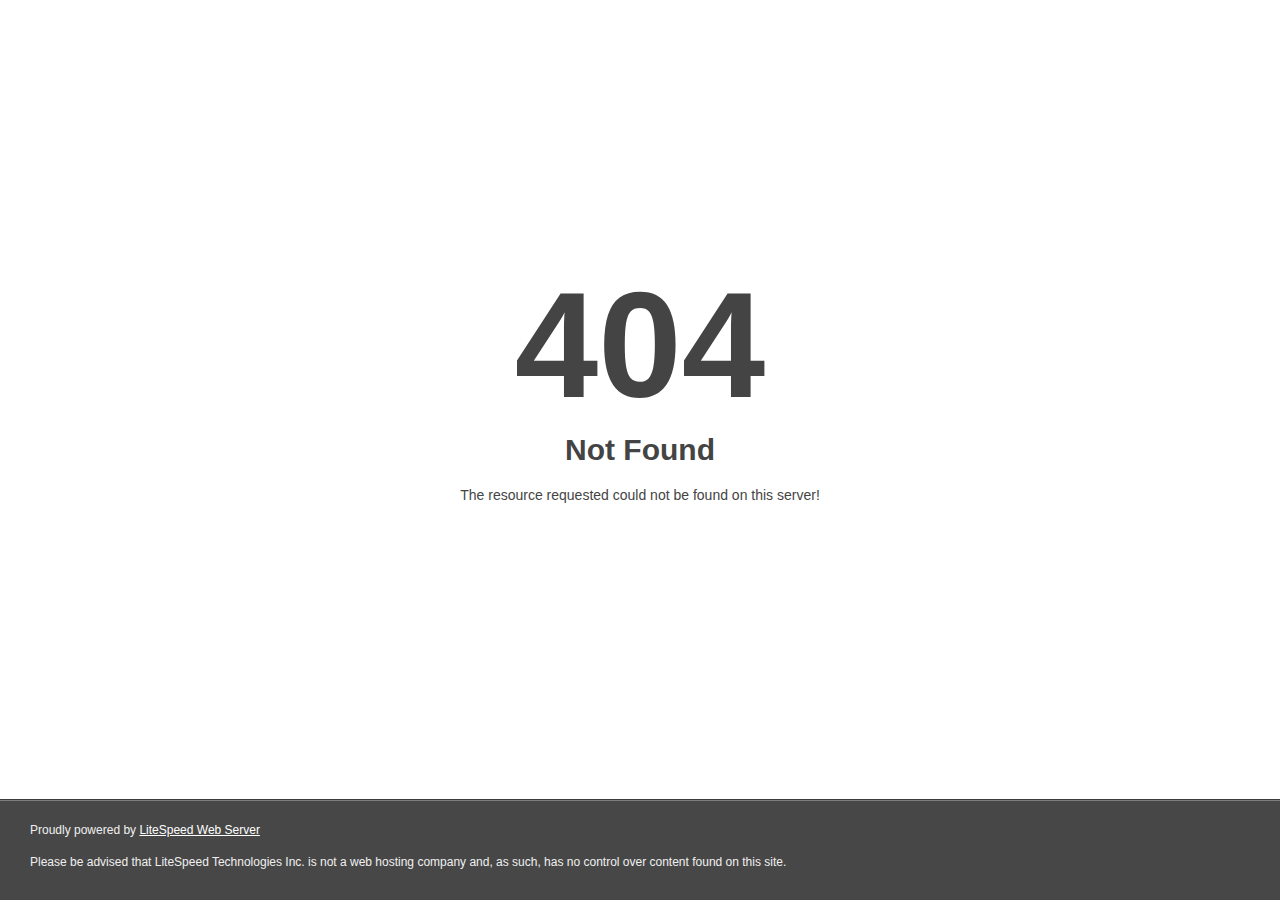
<file: assets/plugins/css/owl.video.play.html>
<!DOCTYPE html>
<html style="height:100%">
<head>
<meta name="viewport" content="width=device-width, initial-scale=1, shrink-to-fit=no">
<title> 404 Not Found
</title></head>
<body style="color: #444; margin:0;font: normal 14px/20px Arial, Helvetica, sans-serif; height:100%; background-color: #fff;">
<div style="height:auto; min-height:100%; ">     <div style="text-align: center; width:800px; margin-left: -400px; position:absolute; top: 30%; left:50%;">
        <h1 style="margin:0; font-size:150px; line-height:150px; font-weight:bold;">404</h1>
<h2 style="margin-top:20px;font-size: 30px;">Not Found
</h2>
<p>The resource requested could not be found on this server!</p>
</div></div><div style="color:#f0f0f0; font-size:12px;margin:auto;padding:0px 30px 0px 30px;position:relative;clear:both;height:100px;margin-top:-101px;background-color:#474747;border-top: 1px solid rgba(0,0,0,0.15);box-shadow: 0 1px 0 rgba(255, 255, 255, 0.3) inset;">
<br>Proudly powered by  <a style="color:#fff;" href="http://www.litespeedtech.com/error-page">LiteSpeed Web Server</a><p>Please be advised that LiteSpeed Technologies Inc. is not a web hosting company and, as such, has no control over content found on this site.</p></div></body></html>
</file>
